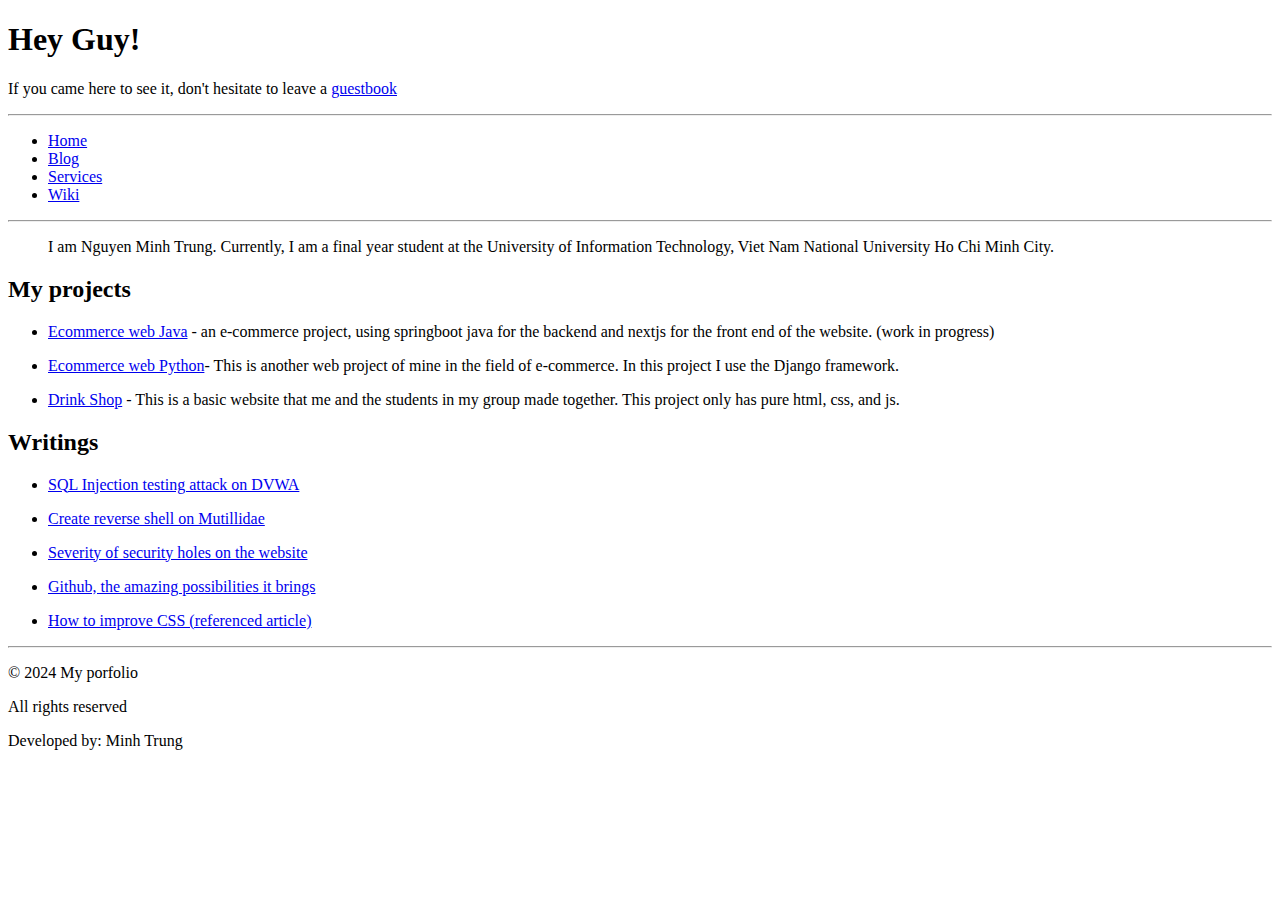
<file: index.html>
<!DOCTYPE html>
<html lang="en">
<head>
    <meta charset="UTF-8">
    <meta name="viewport" content="width=device-width, initial-scale=1.0">
    <title>My porfolio </title>
</head>
<body>
    <header>
        <h1>Hey Guy!</h1>
        <p>If you came here to see it, don't hesitate to leave a <a href="./guestbook.html">guestbook</a></p>
    </header>
<hr/>
    <nav>
        <ul>
            <li><a href="#">Home</a></li>
            <li><a href="#">Blog</a></li>
            <li><a href="#">Services</a></li>
            <li><a href="#">Wiki</a></li>
        </ul>
    </nav>
<hr/>
    <main>
        <section>
            <blockquote>I am Nguyen Minh Trung. Currently, I am a final year student at the University of Information Technology, Viet Nam National University Ho Chi Minh City. </blockquote>
            <h2>My projects</h2>
            <ul>
                <li><p><a href="https://github.com/devknowscode/springshop">Ecommerce web Java</a> - an e-commerce project, using springboot java for the backend and nextjs for the front end of the website. (work in progress)</p></li>
                <li><p><a href="https://github.com/NguyenMinhTrung20522072/WebbanhangDjango">Ecommerce web Python</a>- This is another web project of mine in the field of e-commerce. In this project I use the Django framework.</p></li>
                <li><p><a href="https://github.com/nhath240401/IE104-Proejct">Drink Shop</a> - This is a basic website that me and the students in my group made together. This project only has pure html, css, and js.</p></li>
            </ul>
        </section>

        <section>
            <h2>Writings</h2>
            <ul>
                <li><p><a href="#">SQL Injection testing attack on DVWA</a></p></li>
                <li><p><a href="#">Create reverse shell on Mutillidae</a></p></li>
                <li><p><a href="#">Severity of security holes on the website</a></p></li>
                <li><p><a href="#">Github, the amazing possibilities it brings</a></p></li>
                <li><p><a href="https://ukarim.com/css-spinner.html">How to improve CSS (referenced article)</a></p></li>
            </ul>
        </section>
      
    </main>
    <hr/>
    <footer>
        <p>&copy; 2024 My porfolio</p>
        <p>All rights reserved</p>
        <p>Developed by: Minh Trung</p>
    </footer>
</body>
</html>
</file>
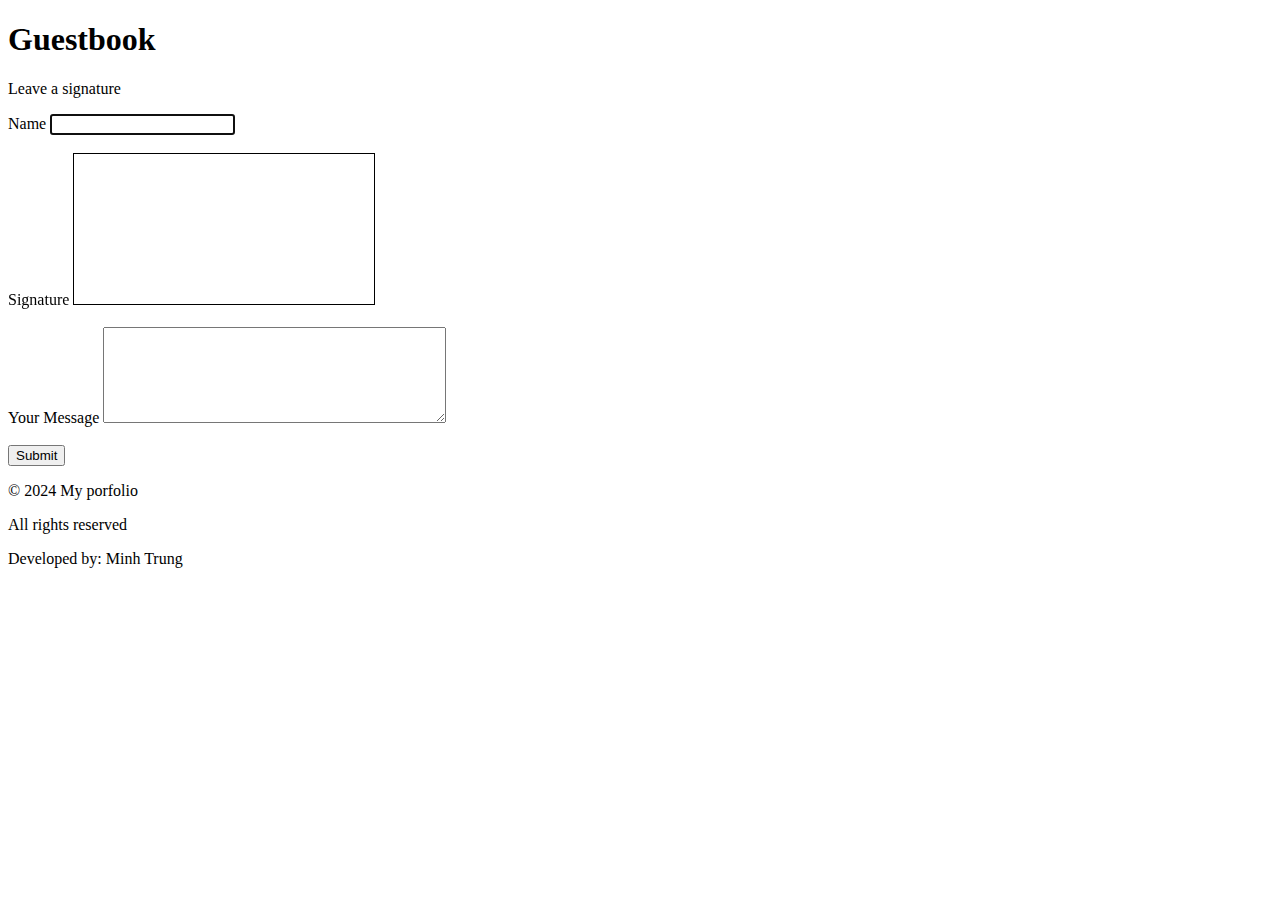
<file: guestbook.html>
<!DOCTYPE html>
<html lang="en">
<head>
    <meta charset="UTF-8">
    <meta name="viewport" content="width=device-width, initial-scale=1.0">
    <title>Signature</title>
</head>
<body>
    <header>
        <h1>Guestbook</h1>
        <p>Leave a signature</p>
    </header>

    <main>
        <section>
                <div>
                    <div>
                        <label>Name</label>
                        <input type="text" autofocus/>
                    </div>

                    <br/>

                    <div>
                        <label>Signature</label>
                        <canvas id="canvas" style="border: 1px solid black;"></canvas>
                    </div>

                    <br/>
                    
                    <div>
                        <label>Your Message</label>
                        <textarea type="text" name="message" cols="40" rows="6"></textarea>
                    </div>

                    <br/>

                    <div>
                        <button>Submit</button>
                    </div>
                    
                </div>
            </form>
        </section>
    </main>

    
    
    <footer>
        <p>&copy; 2024 My porfolio</p>
        <p>All rights reserved</p>
        <p>Developed by: Minh Trung</p>
    </footer>
</body>
</html>
</file>
